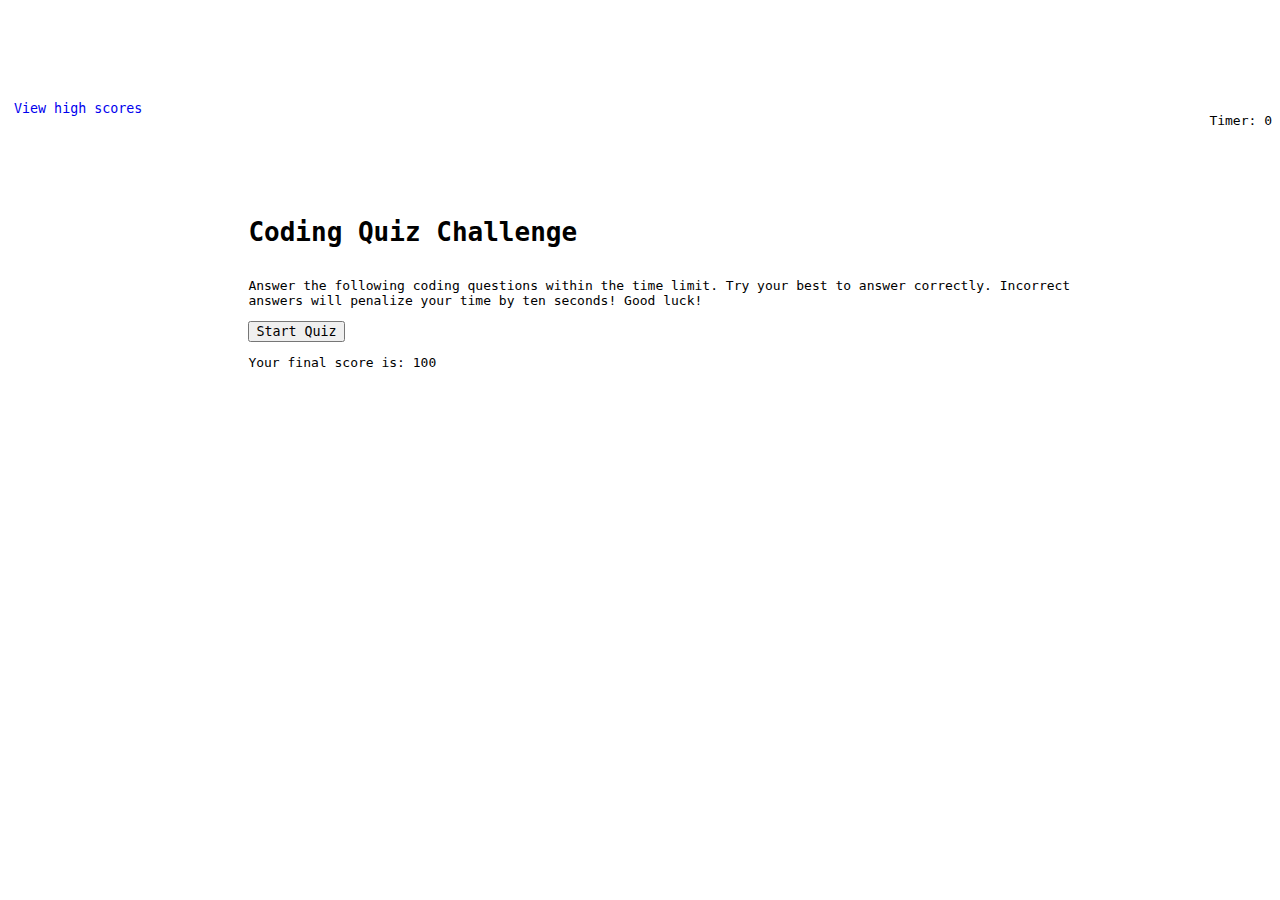
<file: index.html>
<!DOCTYPE html>
<html lang="en">
  <head>
    <meta charset="UTF-8" />
    <meta http-equiv="X-UA-Compatible" content="IE=edge" />
    <meta name="viewport" content="width=device-width, initial-scale=1.0" />
    <title>Code Quiz</title>
    <link rel="stylesheet" href="./assets/css/style.css" />
  </head>
  <body>
    <nav>
      <div id="top-section">
       <button id="scores"><a href="./highscores.html">View high scores</a></button> 
        <p>Timer:
          <span id="timer">0</span>
        </p>
      </div>
    
    </nav>

    </nav>
    <main id="content">
      <h1 id="details">Coding Quiz Challenge</h1>
      <p>
        Answer the following coding questions within the time limit. Try your
        best to answer correctly. Incorrect answers will penalize your time by
        ten seconds! Good luck!
      </p>
      
      <button id="start">Start Quiz</button>
    <section id="container">
    
      <p id="answer-outcome"></p>
       
      </section>  
    </main>
      
      <section class="quiz-end">
     <h2>All Done!</h2>
     <p>Your Score:<span id="final-score"></span></p>
       <div>
        <label for="name">Enter Initials:</label>
        <input type="text">
        <button id="submit-btn">Submit</button>  
       </div>
     </section>

     
     
     <script src="./assets/js/script.js"></script>
  </body>
</html>
</file>
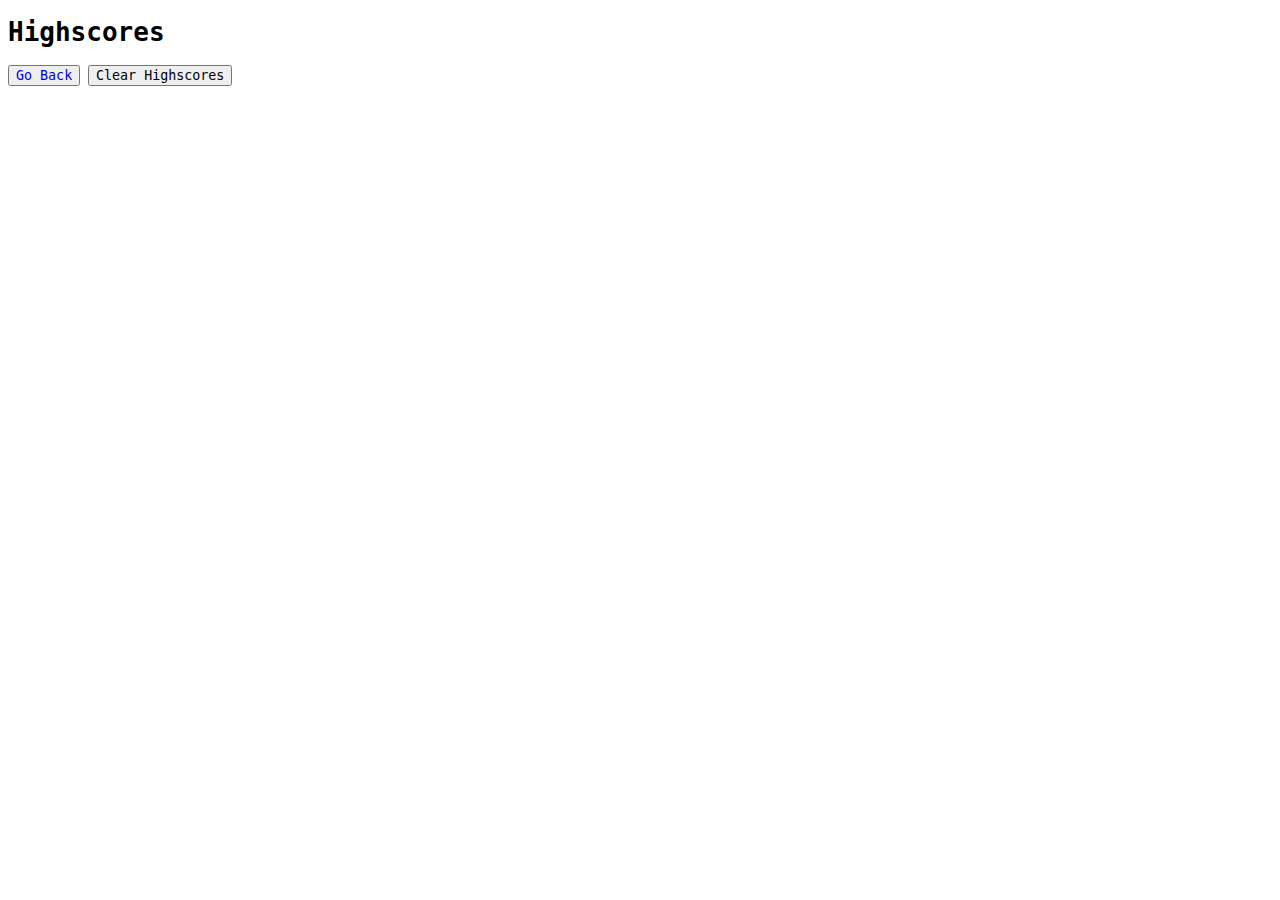
<file: highscores.html>
<!DOCTYPE html>
<html lang="en">
  <head>
    <meta charset="UTF-8" />
    <meta http-equiv="X-UA-Compatible" content="IE=edge" />
    <meta name="viewport" content="width=device-width, initial-scale=1.0" />
    <title>Code Quiz High Scores</title>
    <link rel="stylesheet" href="./assets/css/style.css" />
  </head>
  <body>
    <div id="highscores-screen">
      <h1>Highscores</h1>
      <ol id="#score-display">
        
      </ol>
      <button><a href="./index.html">Go Back</a></button>
      <button>Clear Highscores</button>
    </div>
    <script src="./assets/js/script.js"></script>
  </body>
</html>
</file>
<file: assets/css/style.css>
* {
  box-sizing: border-box;
  font-family: monospace;
}

#top-section button {
  float: left;
  border: none;
  background-color: #ffff;
}

a {
  text-decoration: none;
}

a:hover {
  color: #bd60e7;
  cursor: pointer;
}

#top-section p {
  float: right;
}

main {
  padding: 100px;
  margin: 100px;
  display: flex;
  flex-direction: column;
  justify-content: center;
}

#start {
  flex-direction: none;
  width: fit-content;
}

ul {
  margin: 0;
  padding: 0;
}
ul li {
  width: 200px;
  margin: 10px;
  padding: 10px;
  text-align: left;
  list-style: none;
  background-color: #351c75;
  border-radius: 6px;
  color: #ffff;
}

ul li:hover {
  background: #bd60e7;
  cursor: pointer;
}

button:hover {
  color: #bd60e7;
}

#answer-outcome {
  margin: 0;
  padding: 0;
  font-size: 20px;
  color: #3f3d3d;
  text-align: left;
}

.quiz-end {
  display: none;
}

#highscores ol {
  height: 200px;
  overflow-y: scroll;
}
</file>
